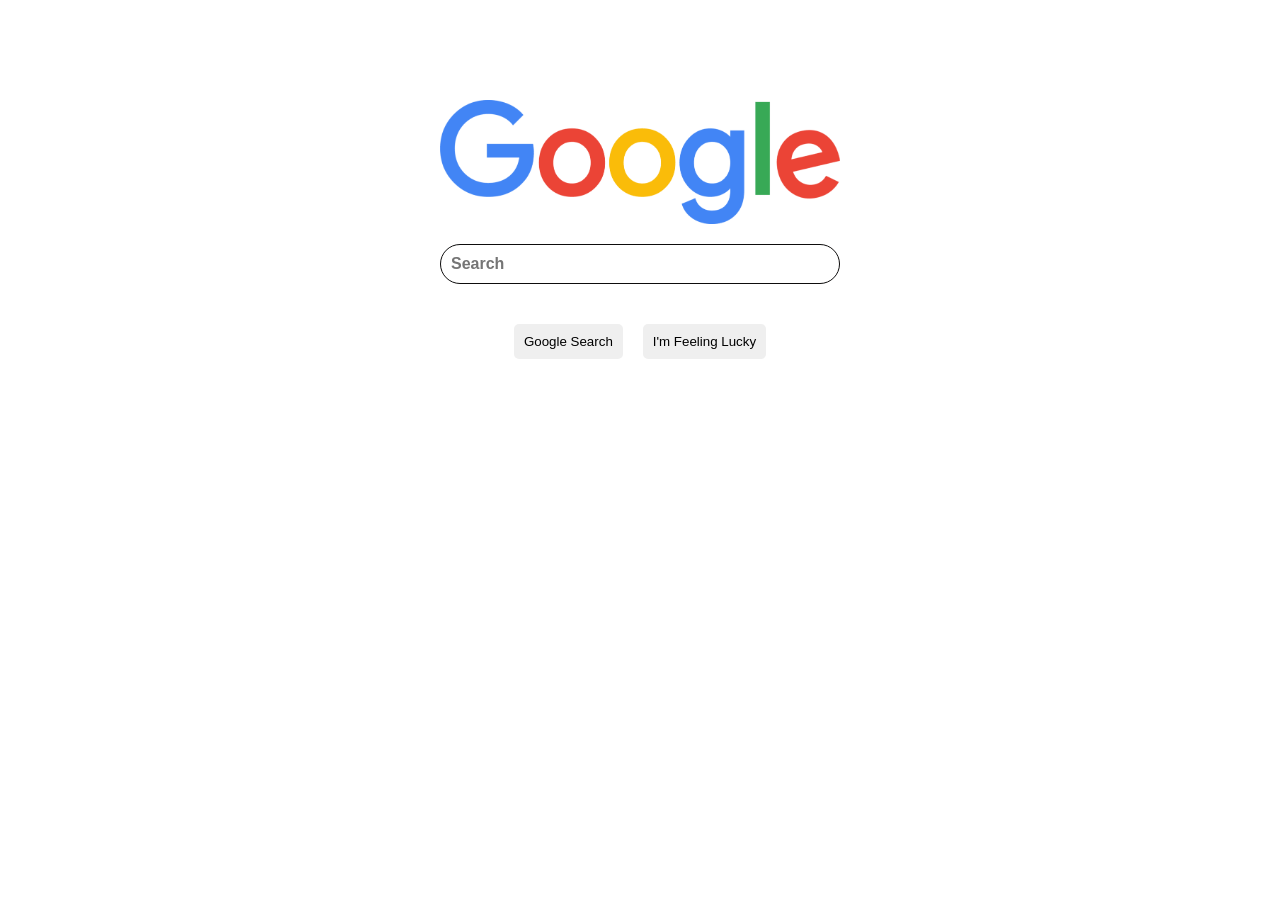
<file: index.html>
<!doctype html>
<html lang="en">
  <head>
    <meta charset="UTF-8">
    <meta name="viewport" content="width=device-width, initial-scale=1.0">
    <title>Google Search</title>
    <link rel="stylesheet" href="google.css">
  </head>
  <body>
    <main class="main">
      <img class="logo" src="google.png" alt="Google">
      <form action="https://www.google.com/search" method="get">
        <input
          class="search"
          type="search"
          name="q"
          aria-label="Search"
          placeholder="Search"
        >
        <div class="gap">
          <button class="button" type="submit">Google Search</button>
          <button class="button" type="submit" name="btnI" value="1">I'm Feeling Lucky</button>
        </div>
      </form>
    </main>
  </body>
</html>
</file>
<file: google.css>
.main{
    margin-top: 100px;
    margin-left: auto;
    margin-right: auto;
    text-align: center;
    padding: 0 20px;
}
.logo{
display: block;
width: min(400px, 80vw);
margin-left: auto;
margin-right: auto;
 
}

.search{
    width: min(400px, 100%);
    margin: auto;
    margin-top: 20px;
    padding-left: 10px;
    padding-right: 10px;
    padding-top: 10px;
    padding-bottom: 10px;
    border: 1px solid rgb(14, 13, 13);
    border-radius: 20px;
    font-weight: bold;
    font-size: medium;
    



}
.button{
   
   padding-bottom: 10px;
   padding-top: 10px;
   padding-right: 10px;
   padding-left: 10px;
   border-radius: 5px;
   border: 4px;
   margin-right: 10px;
   margin-left: 10px;
   margin-top: 40px;
   cursor: pointer;
    

}

.gap{
    display: flex;
    justify-content: center;
    flex-wrap: wrap;
   
}
</file>
